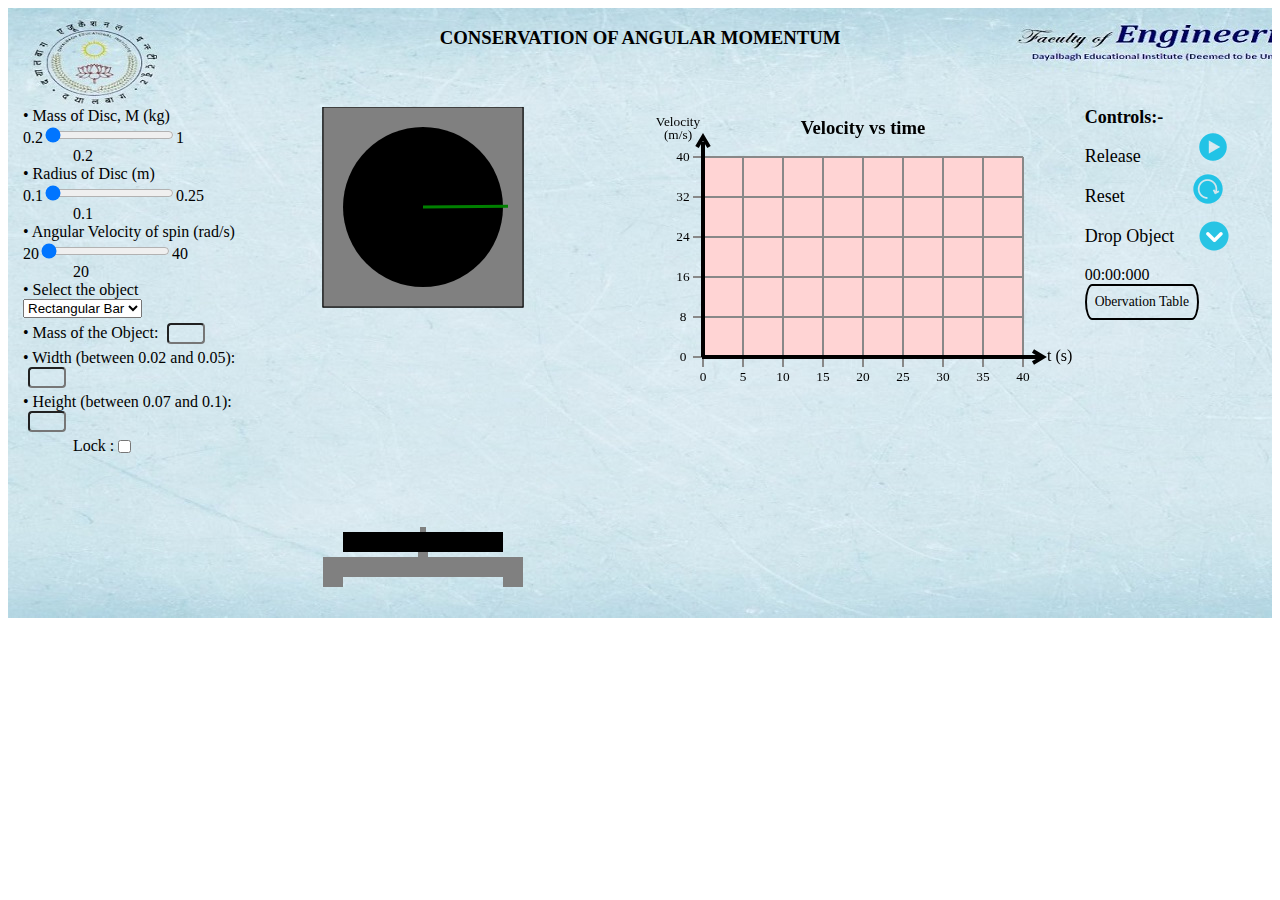
<file: simulation/index.html>
<!DOCTYPE html>
<html lang="en">

<head>
    <link rel="stylesheet" type="text/css" href="css/style.css">
    <meta charset="UTF-8">
    <meta name="viewport" content="width=device-width, initial-scale=1.0">
    <title>CONSERVATION OF ANGULAR MOMENTUM</title>
</head>

<body>
    <div id="parentContainer">
        <div id="container">
            <div id="header">
                <h3>CONSERVATION OF ANGULAR MOMENTUM</h3>
            </div>



            <div id="simulation">
                <div id="leftPane">
                    <div class="mass_object1">• Mass of Disc, M (kg) </div>
                    <div id="slider_mass1">
                        0.2<input type="range" class="range" id="currentmass1" min="0.2" max="1" value="0" step="0.2"
                            oninput="showMass(this.value)" onchange="showMass(this.value)">1
                    </div>
                    <div id="initialMassValue1">0.2</div>

                    <div class="radius_object1">• Radius of Disc (m) </div>
                    <div id="disc_radius1">
                        0.1<input type="range" class="range" id="currentradius1" min="0.1" max="0.25" value="0"
                            step="0.05" oninput="showRadius(this.value)" onchange="showRadius(this.value)">0.25
                    </div>
                    <div id="initialRadiusValue1">0.1</div>

                    <div class="angVelocity">• Angular Velocity of spin (rad/s)</div>
                    <div id="angVelocity">
                        20<input type="range" class="range" id="currentAngVel" min="20" max="40" value="0" step="10"
                            oninput="showAngVel(this.value)" onchange="showAngVel(this.value)">40
                    </div>
                    <div id="initialAngVel">20</div>


                    <div class="typeOfObject">• Select the object</div>
                    <select id="currentObj">
                        <option value="rectangle">Rectangular Bar</option>
                        <option value="disc">Circular Disc</option>
                        <option value="ring">Circular Ring</option>

                    </select>

                    
                    <div class="initial_ObjectMass">
                        <form name="Form" onsubmit="return validateForm()" >• Mass of the Object:     
                           <input type="text" id="massText" name="massValue">
                        </form>
                    </div>

                    <form id="rectangularBarForm" onsubmit="return validateForm()">
                    <div id="rectangularBar" class="hidden">
                        <label for="rectangularWidth">• Width (between 0.02 and 0.05):</label>
                        <input type="text" id="rectangularWidth" min="0" max="100"><br>
                        <label for="rectangularHeight">• Height (between 0.07 and 0.1):</label>
                        <input type="text" id="rectangularHeight" min="0" max="100"><br>
                    </div>
                    <div id="circularRing" class="hidden">
                        <label for="ringInnerRadius">• Inner Radius (between 0.02 and 0.05):</label>
                        <input type="text" id="ringInnerRadius"><br>
                        <label for="ringOuterRadius">• Outer Radius (between 0.07 and 0.1):</label>
                        <input type="text" id="ringOuterRadius"><br>
                    </div>
                    
                    <div id="circularDisc" class="hidden">
                        <label for="discRadius">• Radius(between 0.07 and 0.1):</label>
                        <input type="text" id="discRadius"><br>
                    </div>

                </form>



                    <div style="display: flex">
                        <div style="padding-left: 20%;">Lock : </div>
                        <input type="checkbox" id="lockCheckbox" value="Lock" onclick="lock()">
                    </div>

                    <div><span id="lockPopUp" ></span></div>


                </div>
                <div id="middlePane">
                    <canvas id="myCanvas" width="810px" height="490px"></canvas>
                </div>
                <div id="rightPane">
                    <div class="controls">
                        <div class="control_heading"><b>Controls:-</b></div>
                        <div class="play">Release
                            <button type="play" id="playButton">
                                <img src="images/play.png" onclick="play()" />
                            </button>
                        </div>


                        <div class="reset">Reset
                            <button type="reset" id="resetButton">
                                <img src="images/reset.png" onclick="reset()" />
                            </button>
                        </div>

                        <div class="drop">Drop Object
                            <button type="drop" id="dropButton" >
                                <img src="images/drop.png" onclick="drop()" />
                                <!-- <img src="images/drop.png"  /> -->

                            </button>
                        </div>
                        <div id="stopwatch">00:00:000</div>
                    </div>

                     <a class="button-table1" href="#popup"><span></span>Obervation Table</a>

                    <div id="popup" class="overlay">
                        <div class="popup">
                          <h2 style="text-align: center; text-decoration: solid; text-decoration: underline;">Obervation Table </h2>
                          <a class="close" href="#">&times;</a>
                          <div class="content">
                            <b>Object 1 : Base Disc</b>
                            <br>
                          Mass of the object <b>M</b>  = <span id="baseDisc_Mass">0</span> kg
                            <br>
                            Radius of the base disc <b>R</b>  = <span id="baseDisc_radius">0</span> m
                            <br>
                            Mass moment of inertia of the base disc <b>I</b>  = <span id="baseDisc_inertia">0</span> 
                    <br><br>
                    
                    <div id="rectangularPlate_Table" class="hidden">
                        <b>Object 2 : Rectangular Plate </b>
                        <br>
                        Mass of the plate <b>M</b>  = <span id="plate_Mass">0</span> kg
                        <br>
                        Length of the plate <b>L</b>  = <span id="plate_Legnth">0</span> cm
                        <br>
                        Width of the plate <b>B</b>  = <span id="plate_Width">0</span> cm
                        <br>
                        Mass moment of inertia of the plate <b>I</b>  = <span id="plate_inertia">0</span> m<sup>2</sup>
               
                    </div>
                    <div id="topDisc_Table" class="hidden">
                        <b>Object 2 : Top Disc</b>
                        <br>
                        Mass of the disc <b>M</b>  = <span id="disc_Mass">0</span> kg
                        <br>
                        Radius of the base disc <b>R</b>  = <span id="disc_Radius">0</span> cm
                        <br>
                        Mass moment of inertia of the top disc <b>I</b>  = <span id="disc_inertia">0</span> m<sup>2</sup>
               
                    </div>

                    <div id="annularRing_Table" class="hidden">
                        <b>Object 2 : Top Disc</b>
                        <br>
                        Mass of the annular ring <b>M</b>  = <span id="ring_Mass">0</span> kg
                        <br>
                        Outer radius of the annular ring <b>R<sub>o</sub></b>  = <span id="ring_OuterRadius">0</span> cm
                        <br>
                        Inner radius of the annular ring<b>R<sub>i</sub></b>  = <span id="ring_InnerRadius">0</span> cm
                        <br>
                        Mass moment of inertia of the annular ring <b>I</b>  = <span id="ring_inertia">0</span> m<sup>2</sup>
               
                    </div>

                          </div><br>
                          <table>
                            <tr>
                              <th>Initial angular velocity 𝜔<sub>i</sub></th>
                              <th>Final angular velocity 𝜔<sub>f</sub></th>
                              <th>Initial angular momentum L<sub>initial</sub></th>
                              <th>Final angular momentum L<sub>final</sub></th>
                              <th>Percentage Difference</th>
                    
                              
                            <tr>
                              <td><span id="initialAngular_Vel">0</span></td>
                              <td><span id="finalAngular_Vel">0</span></td>
                              <td><span id="initialAngular_Momentum">0</span></td>
                              <td><span id="initialAngular_Momentum">0</span></td>
                              <td><span id="percentage_difference">0</span></td>
                            </tr>
                    
                            </tr>
                          </table><br>
                    
                        </div>
                      </div>
                </div>
            </div>
        </div>

        <script src="js/script.js"></script>
        <div id="copyright"
    title="Developer : Harsh Pathak and Aysha,Subject Expertise : Mr.Jinshad.U, Dayalbagh Educational Instiute,Agra ">
  </div>
  <div id="Developer_information" title="Developer Name:
               1.Harsh Pathak
                 (06hpathak@gmail.com)
               2.Aysha
                 (satsangiaysha@gmail.com)
  Subject Expertise : Mr.Jinshad.U
  Instiute Name: Dayalbagh Educational Instiute, Agra">
  </div>
<script src="../assets/js/iframeResize.js"></script></body>

</html>
</file>
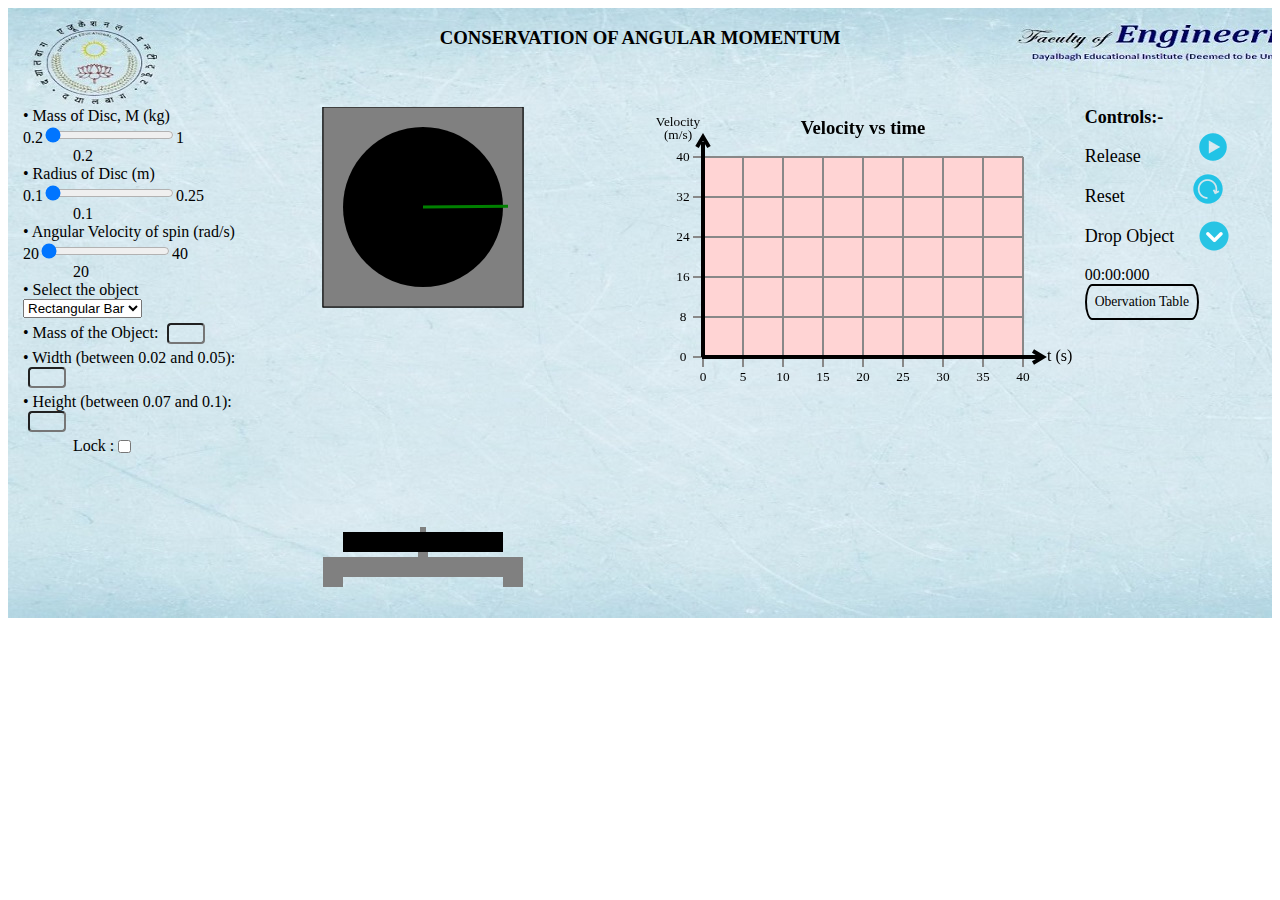
<file: experiment/simulation/index.html>
<!DOCTYPE html>
<html lang="en">

<head>
    <link rel="stylesheet" type="text/css" href="css/style.css">
    <meta charset="UTF-8">
    <meta name="viewport" content="width=device-width, initial-scale=1.0">
    <title>CONSERVATION OF ANGULAR MOMENTUM</title>
</head>

<body>
    <div id="parentContainer">
        <div id="container">
            <div id="header">
                <h3>CONSERVATION OF ANGULAR MOMENTUM</h3>
            </div>



            <div id="simulation">
                <div id="leftPane">
                    <div class="mass_object1">• Mass of Disc, M (kg) </div>
                    <div id="slider_mass1">
                        0.2<input type="range" class="range" id="currentmass1" min="0.2" max="1" value="0" step="0.2"
                            oninput="showMass(this.value)" onchange="showMass(this.value)">1
                    </div>
                    <div id="initialMassValue1">0.2</div>

                    <div class="radius_object1">• Radius of Disc (m) </div>
                    <div id="disc_radius1">
                        0.1<input type="range" class="range" id="currentradius1" min="0.1" max="0.25" value="0"
                            step="0.05" oninput="showRadius(this.value)" onchange="showRadius(this.value)">0.25
                    </div>
                    <div id="initialRadiusValue1">0.1</div>

                    <div class="angVelocity">• Angular Velocity of spin (rad/s)</div>
                    <div id="angVelocity">
                        20<input type="range" class="range" id="currentAngVel" min="20" max="40" value="0" step="10"
                            oninput="showAngVel(this.value)" onchange="showAngVel(this.value)">40
                    </div>
                    <div id="initialAngVel">20</div>


                    <div class="typeOfObject">• Select the object</div>
                    <select id="currentObj">
                        <option value="rectangle">Rectangular Bar</option>
                        <option value="disc">Circular Disc</option>
                        <option value="ring">Circular Ring</option>

                    </select>

                    
                    <div class="initial_ObjectMass">
                        <form name="Form" onsubmit="return validateForm()" >• Mass of the Object:     
                           <input type="text" id="massText" name="massValue">
                        </form>
                    </div>

                    <form id="rectangularBarForm" onsubmit="return validateForm()">
                    <div id="rectangularBar" class="hidden">
                        <label for="rectangularWidth">• Width (between 0.02 and 0.05):</label>
                        <input type="text" id="rectangularWidth" min="0" max="100"><br>
                        <label for="rectangularHeight">• Height (between 0.07 and 0.1):</label>
                        <input type="text" id="rectangularHeight" min="0" max="100"><br>
                    </div>
                    <div id="circularRing" class="hidden">
                        <label for="ringInnerRadius">• Inner Radius (between 0.02 and 0.05):</label>
                        <input type="text" id="ringInnerRadius"><br>
                        <label for="ringOuterRadius">• Outer Radius (between 0.07 and 0.1):</label>
                        <input type="text" id="ringOuterRadius"><br>
                    </div>
                    
                    <div id="circularDisc" class="hidden">
                        <label for="discRadius">• Radius(between 0.07 and 0.1):</label>
                        <input type="text" id="discRadius"><br>
                    </div>

                </form>



                    <div style="display: flex">
                        <div style="padding-left: 20%;">Lock : </div>
                        <input type="checkbox" id="lockCheckbox" value="Lock" onclick="lock()">
                    </div>

                    <div><span id="lockPopUp" ></span></div>


                </div>
                <div id="middlePane">
                    <canvas id="myCanvas" width="810px" height="490px"></canvas>
                </div>
                <div id="rightPane">
                    <div class="controls">
                        <div class="control_heading"><b>Controls:-</b></div>
                        <div class="play">Release
                            <button type="play" id="playButton">
                                <img src="images/play.png" onclick="play()" />
                            </button>
                        </div>


                        <div class="reset">Reset
                            <button type="reset" id="resetButton">
                                <img src="images/reset.png" onclick="reset()" />
                            </button>
                        </div>

                        <div class="drop">Drop Object
                            <button type="drop" id="dropButton" >
                                <img src="images/drop.png" onclick="drop()" />
                                <!-- <img src="images/drop.png"  /> -->

                            </button>
                        </div>
                        <div id="stopwatch">00:00:000</div>
                    </div>

                     <a class="button-table1" href="#popup"><span></span>Obervation Table</a>

                    <div id="popup" class="overlay">
                        <div class="popup">
                          <h2 style="text-align: center; text-decoration: solid; text-decoration: underline;">Obervation Table </h2>
                          <a class="close" href="#">&times;</a>
                          <div class="content">
                            <b>Object 1 : Base Disc</b>
                            <br>
                          Mass of the object <b>M</b>  = <span id="baseDisc_Mass">0</span> kg
                            <br>
                            Radius of the base disc <b>R</b>  = <span id="baseDisc_radius">0</span> m
                            <br>
                            Mass moment of inertia of the base disc <b>I</b>  = <span id="baseDisc_inertia">0</span> 
                    <br><br>
                    
                    <div id="rectangularPlate_Table" class="hidden">
                        <b>Object 2 : Rectangular Plate </b>
                        <br>
                        Mass of the plate <b>M</b>  = <span id="plate_Mass">0</span> kg
                        <br>
                        Length of the plate <b>L</b>  = <span id="plate_Legnth">0</span> cm
                        <br>
                        Width of the plate <b>B</b>  = <span id="plate_Width">0</span> cm
                        <br>
                        Mass moment of inertia of the plate <b>I</b>  = <span id="plate_inertia">0</span> m<sup>2</sup>
               
                    </div>
                    <div id="topDisc_Table" class="hidden">
                        <b>Object 2 : Top Disc</b>
                        <br>
                        Mass of the disc <b>M</b>  = <span id="disc_Mass">0</span> kg
                        <br>
                        Radius of the base disc <b>R</b>  = <span id="disc_Radius">0</span> cm
                        <br>
                        Mass moment of inertia of the top disc <b>I</b>  = <span id="disc_inertia">0</span> m<sup>2</sup>
               
                    </div>

                    <div id="annularRing_Table" class="hidden">
                        <b>Object 2 : Top Disc</b>
                        <br>
                        Mass of the annular ring <b>M</b>  = <span id="ring_Mass">0</span> kg
                        <br>
                        Outer radius of the annular ring <b>R<sub>o</sub></b>  = <span id="ring_OuterRadius">0</span> cm
                        <br>
                        Inner radius of the annular ring<b>R<sub>i</sub></b>  = <span id="ring_InnerRadius">0</span> cm
                        <br>
                        Mass moment of inertia of the annular ring <b>I</b>  = <span id="ring_inertia">0</span> m<sup>2</sup>
               
                    </div>

                          </div><br>
                          <table>
                            <tr>
                              <th>Initial angular velocity 𝜔<sub>i</sub></th>
                              <th>Final angular velocity 𝜔<sub>f</sub></th>
                              <th>Initial angular momentum L<sub>initial</sub></th>
                              <th>Final angular momentum L<sub>final</sub></th>
                              <th>Percentage Difference</th>
                    
                              
                            <tr>
                              <td><span id="initialAngular_Vel">0</span></td>
                              <td><span id="finalAngular_Vel">0</span></td>
                              <td><span id="initialAngular_Momentum">0</span></td>
                              <td><span id="initialAngular_Momentum">0</span></td>
                              <td><span id="percentage_difference">0</span></td>
                            </tr>
                    
                            </tr>
                          </table><br>
                    
                        </div>
                      </div>
                </div>
            </div>
        </div>

        <script src="js/script.js"></script>
        <div id="copyright"
    title="Developer : Harsh Pathak and Aysha,Subject Expertise : Mr.Jinshad.U, Dayalbagh Educational Instiute,Agra ">
  </div>
  <div id="Developer_information" title="Developer Name:
               1.Harsh Pathak
                 (06hpathak@gmail.com)
               2.Aysha
                 (satsangiaysha@gmail.com)
  Subject Expertise : Mr.Jinshad.U
  Instiute Name: Dayalbagh Educational Instiute, Agra">
  </div>
</body>

</html>
</file>
<file: simulation/css/style.css>
#parentContainer {
  display: flex;
  justify-content: center;
}
#container {
  width: 1330px;
  height: 610px;
  flex-direction: column;
  background: URL("../images/background.jpg") no-repeat;
  justify-content: center;
}
#header {
  width: 100%;
  height: 80px;
  text-align: center;
}
#simulation {
  display: flex;
}
#leftPane {
  width: 20%;
  margin-left: 15px;
}
#rightPane {
  width: 15%;
}
#middlePane {
  width: 65%;
}

#initialMassValue1 {
  margin-left: 20%;
}
#initialRadiusValue1 {
  margin-left: 20%;
}
#initialAngVel {
  margin-left: 20%;
}

.initial_ObjectMass{
  margin-left: 0%;

}
#currentObj{
  margin-bottom: 2%;

}
/* #massText{
  margin-left: 2%;

	background-color: transparent;
	width: 30px;
	border-radius: 4px;
} */
.hidden {
  display: none;
}
input[type="text"] {
  margin-left: 2%;

	background-color: transparent;
	width: 30px;
	border-radius: 4px;
  margin-bottom: 2%;

}



/* right pane */
.control_heading {
  font-size: 18px;
  margin-bottom: 2%;
}
.play, .reset, .drop {
  font-size: 18px;
  margin-bottom: 10%;
}
#playButton {
  border: none;
  cursor: pointer;
  appearance: none;
  background-color: inherit;
  margin-left: 25%;
  margin-top: 0%;
}


#resetButton {
  position: absolute;
  border: none;
  cursor: pointer;
  appearance: none;
  background-color: inherit;
  margin-left: 4.9%;
  margin-top: -1%;
  margin-bottom: 10%;

}

#dropButton {
  position: absolute;
  border: none;
  cursor: pointer;
  appearance: none;
  background-color: inherit;
  margin-left: 1.5%;
  margin-top: -0.5%;
}

.button-table1 {
  font-size: 0.85em;
  padding: 8px;
  position: absolute;
  color: #000;
  border: 2px solid #000;
  border-radius: 20px/50px;
  text-decoration: none;
  cursor: pointer;
  transition: all 0.3s ease-out;
}
.button-table1:hover {
  background: #78b5e3;
}

.overlay {
  position: fixed;
  top: 0;
  bottom: 0;
  left: 0;
  right: 0;
  background: rgba(0, 0, 0, 0.7);
  transition: opacity 500ms;
  visibility: hidden;
  opacity: 0;
}
.overlay:target {
  visibility: visible;
  opacity: 1;
}

.popup {
  margin: 20px auto;
  padding: 20px;
  background: #fff;
  border-radius: 5px;
  width: 70%;
  position: relative;
  transition: all 5s ease-in-out;
}

.popup h2 {
  margin-top: 0;
  color: #333;
  font-family: Tahoma, Arial, sans-serif;
}
.popup .close {
  position: absolute;
  top: 20px;
  right: 30px;
  transition: all 200ms;
  font-size: 30px;
  font-weight: bold;
  text-decoration: none;
  color: #333;
}
.popup .close:hover {
  color: #78b5e3;
}
.popup .content {
  max-height: 30%;
  overflow: auto;
}
table {
  font-family: arial, sans-serif;
  border-collapse: collapse;
  width: 100%;
}

td,th {
  border: 1px solid #000;
  text-align: center;
  font-size: medium;
  padding: 8px;
}

tr:nth-child(even) {
  background-color: #dddddd;
}
#copyright {
  position: absolute;
  left: 280px;
  top: 600px;
  height: 10px;
  width: 2300px;
  text-align: center;
  font-size: 12px;
  font-family: sans-serif;
}
</file>
<file: experiment/simulation/css/style.css>
#parentContainer {
  display: flex;
  justify-content: center;
}
#container {
  width: 1330px;
  height: 610px;
  flex-direction: column;
  background: URL("../images/background.jpg") no-repeat;
  justify-content: center;
}
#header {
  width: 100%;
  height: 80px;
  text-align: center;
}
#simulation {
  display: flex;
}
#leftPane {
  width: 20%;
  margin-left: 15px;
}
#rightPane {
  width: 15%;
}
#middlePane {
  width: 65%;
}

#initialMassValue1 {
  margin-left: 20%;
}
#initialRadiusValue1 {
  margin-left: 20%;
}
#initialAngVel {
  margin-left: 20%;
}

.initial_ObjectMass{
  margin-left: 0%;

}
#currentObj{
  margin-bottom: 2%;

}
/* #massText{
  margin-left: 2%;

	background-color: transparent;
	width: 30px;
	border-radius: 4px;
} */
.hidden {
  display: none;
}
input[type="text"] {
  margin-left: 2%;

	background-color: transparent;
	width: 30px;
	border-radius: 4px;
  margin-bottom: 2%;

}



/* right pane */
.control_heading {
  font-size: 18px;
  margin-bottom: 2%;
}
.play, .reset, .drop {
  font-size: 18px;
  margin-bottom: 10%;
}
#playButton {
  border: none;
  cursor: pointer;
  appearance: none;
  background-color: inherit;
  margin-left: 25%;
  margin-top: 0%;
}


#resetButton {
  position: absolute;
  border: none;
  cursor: pointer;
  appearance: none;
  background-color: inherit;
  margin-left: 4.9%;
  margin-top: -1%;
  margin-bottom: 10%;

}

#dropButton {
  position: absolute;
  border: none;
  cursor: pointer;
  appearance: none;
  background-color: inherit;
  margin-left: 1.5%;
  margin-top: -0.5%;
}

.button-table1 {
  font-size: 0.85em;
  padding: 8px;
  position: absolute;
  color: #000;
  border: 2px solid #000;
  border-radius: 20px/50px;
  text-decoration: none;
  cursor: pointer;
  transition: all 0.3s ease-out;
}
.button-table1:hover {
  background: #78b5e3;
}

.overlay {
  position: fixed;
  top: 0;
  bottom: 0;
  left: 0;
  right: 0;
  background: rgba(0, 0, 0, 0.7);
  transition: opacity 500ms;
  visibility: hidden;
  opacity: 0;
}
.overlay:target {
  visibility: visible;
  opacity: 1;
}

.popup {
  margin: 20px auto;
  padding: 20px;
  background: #fff;
  border-radius: 5px;
  width: 70%;
  position: relative;
  transition: all 5s ease-in-out;
}

.popup h2 {
  margin-top: 0;
  color: #333;
  font-family: Tahoma, Arial, sans-serif;
}
.popup .close {
  position: absolute;
  top: 20px;
  right: 30px;
  transition: all 200ms;
  font-size: 30px;
  font-weight: bold;
  text-decoration: none;
  color: #333;
}
.popup .close:hover {
  color: #78b5e3;
}
.popup .content {
  max-height: 30%;
  overflow: auto;
}
table {
  font-family: arial, sans-serif;
  border-collapse: collapse;
  width: 100%;
}

td,th {
  border: 1px solid #000;
  text-align: center;
  font-size: medium;
  padding: 8px;
}

tr:nth-child(even) {
  background-color: #dddddd;
}
#copyright {
  position: absolute;
  left: 280px;
  top: 600px;
  height: 10px;
  width: 2300px;
  text-align: center;
  font-size: 12px;
  font-family: sans-serif;
}
</file>
